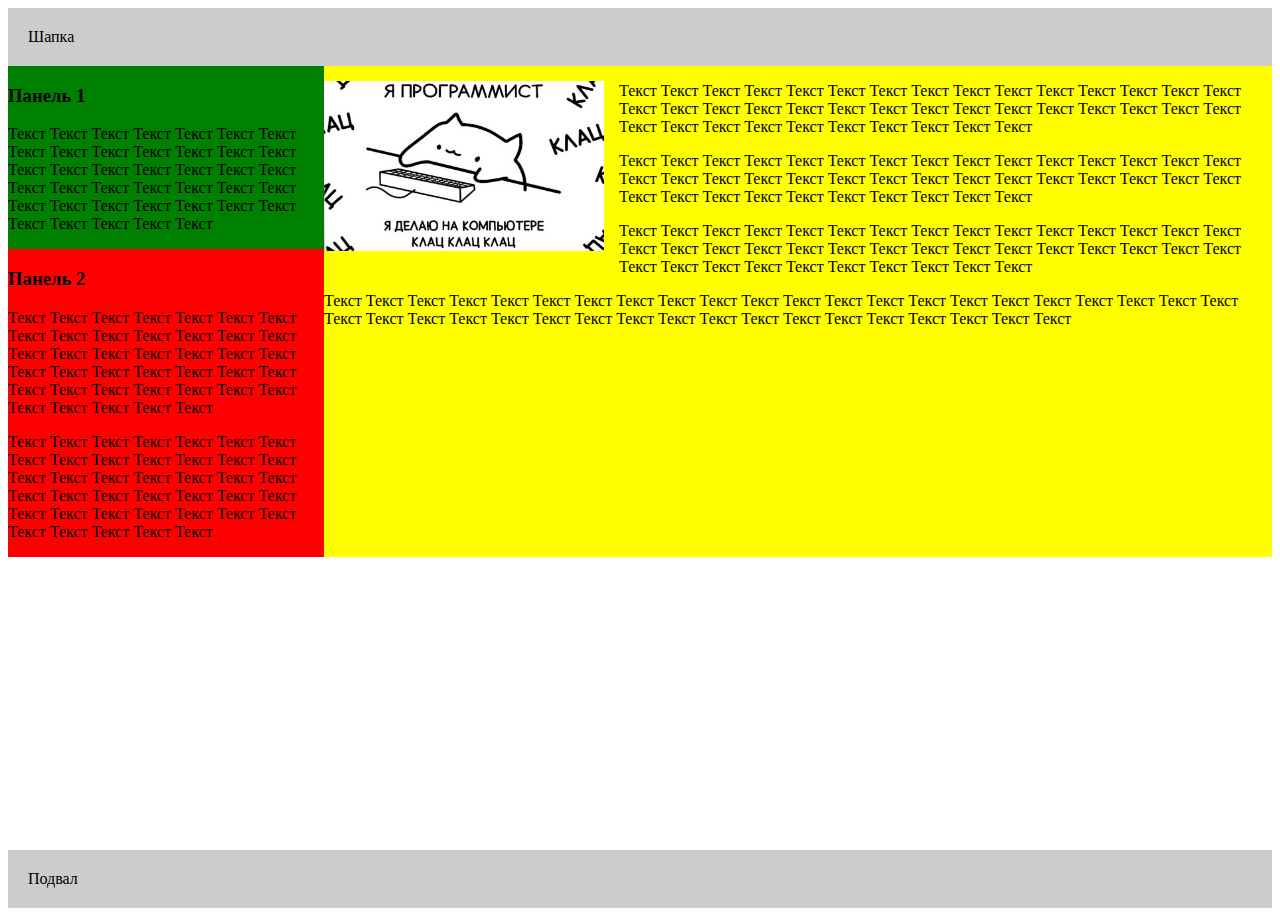
<file: tasks/task 1/index.html>
<!DOCTYPE html>
<html>
    <head>
        <meta charset="UTF-8">
        <link rel="stylesheet" type="text/css" href="style.css">
        <title>task 1</title>
        <meta name="viewport" content="width=device-width, initial-scale=1.0">
    </head>
    <body>
        <div class="page">
            <div class="header">Шапка</div>
            <div class="main">    
                <div class="side-1">
                    <h3>Панель 1</h3>
                    <p>Текст Текст Текст Текст Текст Текст Текст Текст Текст Текст Текст Текст Текст Текст Текст Текст Текст Текст Текст Текст Текст Текст Текст Текст Текст Текст Текст Текст Текст Текст Текст Текст Текст Текст Текст Текст Текст Текст Текст Текст</p>
                    
                </div>
                <div class="side-2">
                    <h3>Панель 2</h3>
                    <p>Текст Текст Текст Текст Текст Текст Текст Текст Текст Текст Текст Текст Текст Текст Текст Текст Текст Текст Текст Текст Текст Текст Текст Текст Текст Текст Текст Текст Текст Текст Текст Текст Текст Текст Текст Текст Текст Текст Текст Текст</p>
                    <p>Текст Текст Текст Текст Текст Текст Текст Текст Текст Текст Текст Текст Текст Текст Текст Текст Текст Текст Текст Текст Текст Текст Текст Текст Текст Текст Текст Текст Текст Текст Текст Текст Текст Текст Текст Текст Текст Текст Текст Текст</p>
                </div>
                <div class="content">
                    <img src="content_image.jpg" alt="">
                    <p>Текст Текст Текст Текст Текст Текст Текст Текст Текст Текст Текст Текст Текст Текст Текст Текст Текст Текст Текст Текст Текст Текст Текст Текст Текст Текст Текст Текст Текст Текст Текст Текст Текст Текст Текст Текст Текст Текст Текст Текст</p>
                    <p>Текст Текст Текст Текст Текст Текст Текст Текст Текст Текст Текст Текст Текст Текст Текст Текст Текст Текст Текст Текст Текст Текст Текст Текст Текст Текст Текст Текст Текст Текст Текст Текст Текст Текст Текст Текст Текст Текст Текст Текст</p>
                    <p>Текст Текст Текст Текст Текст Текст Текст Текст Текст Текст Текст Текст Текст Текст Текст Текст Текст Текст Текст Текст Текст Текст Текст Текст Текст Текст Текст Текст Текст Текст Текст Текст Текст Текст Текст Текст Текст Текст Текст Текст</p>
                    <p>Текст Текст Текст Текст Текст Текст Текст Текст Текст Текст Текст Текст Текст Текст Текст Текст Текст Текст Текст Текст Текст Текст Текст Текст Текст Текст Текст Текст Текст Текст Текст Текст Текст Текст Текст Текст Текст Текст Текст Текст</p>
                </div>
            </div>
            <div class="footer">Подвал</div>
        </div>
        
    </body>
    
    
</html>
</file>
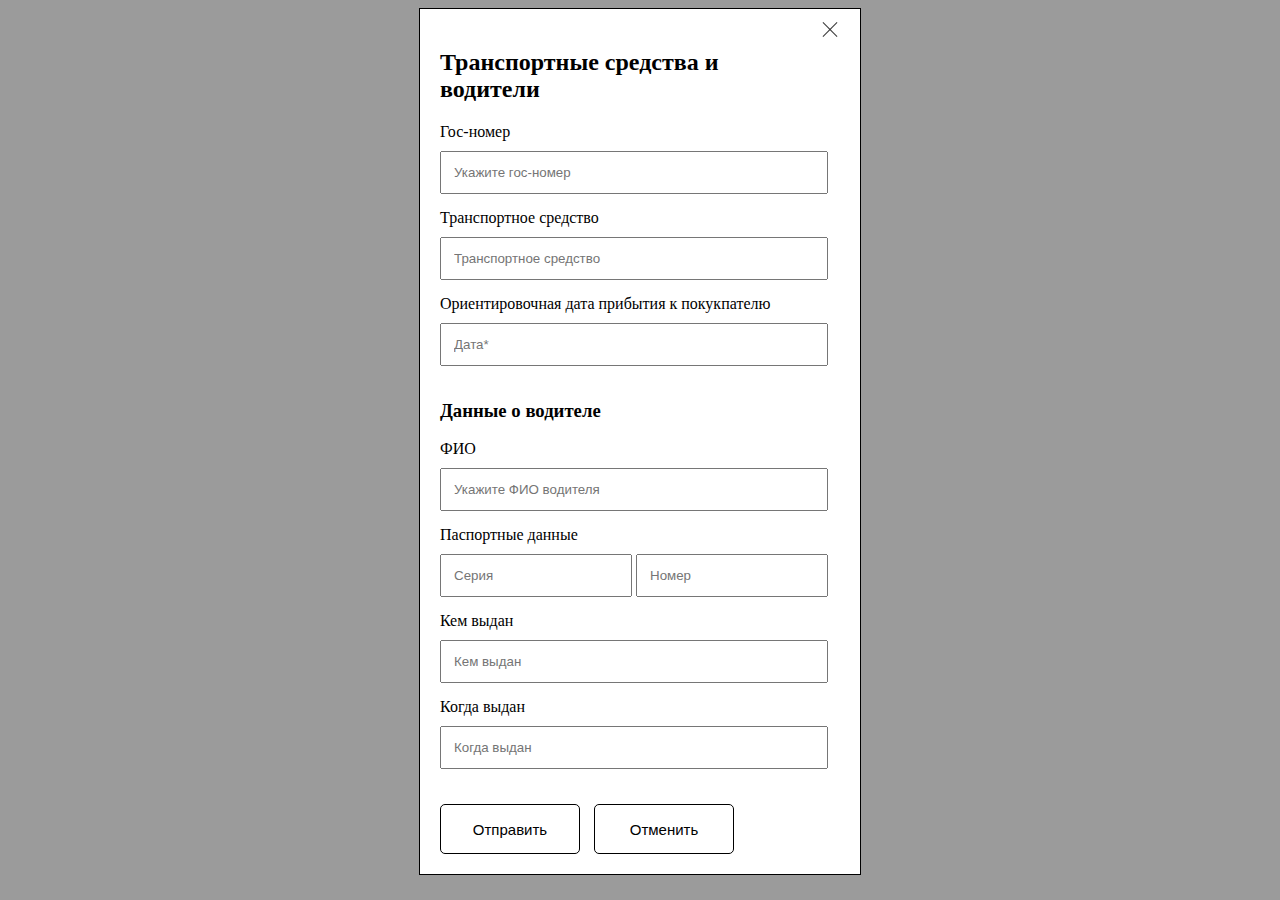
<file: tasks/task 2/index.html>
<!DOCTYPE html>
<html>
    <head>
        <meta charset="UTF-8">
        <link rel="stylesheet" type="text/css" href="style.css">
        <title>task 2</title>
        <meta name="viewport" content="width=device-width, initial-scale=1.0">
    </head>
    <body>
        <div class="form">
            <form>
                <a class="close" href="#"></a>
                <h2 class="title">Транспортные средства и водители</h1>
                <div>
                    <lable>Гос-номер</lable></br>
                    <input class="field" id="gosNumber" type="text" required placeholder="Укажите гос-номер">
                </div>
                <div>
                    <lable>Транспортное средство</lable></br>
                    <input class="field" id="vehicle" type="text" required placeholder="Транспортное средство">
                </div>
                <div>
                    <lable>Ориентировочная дата прибытия к покукпателю</lable></br>
                    <input class="field" type="text" onfocus="(this.type = 'date')" required placeholder="Дата*">
                </div>
                <h3 class="title">Данные о водителе</h1>
                <div>
                    <lable>ФИО</lable></br>
                    <input class="field" id="fio" type="text" required placeholder="Укажите ФИО водителя">
                </div>
                <div>
                    <lable>Паспортные данные</lable></br>
                    <input class="field-passport" id="series" type="text" required placeholder="Серия">
                    <input class="field-passport" id="number" type="text" required placeholder="Номер">
                </div>
                <div>
                    <lable>Кем выдан</lable></br>
                    <input class="field" id="byIssued" type="text" required placeholder="Кем выдан">
                </div>
                <div>
                    <lable>Когда выдан</lable></br>
                    <input class="field" id="whenIssued" type="text" required placeholder="Когда выдан">
                </div>
                <input class="send-button" type="submit" name="submit" value="Отправить">
                <input class="cancel-button" type="reset" name="reset" value="Отменить">
            </form>
        </div>

        <script src="jquery.js"></script>
        <script src="jquery.maskedinput.min.js"></script>
        <script src="main.js"></script>
    </body>
</html>
</file>
<file: tasks/task 1/style.css>
.page{
    display: flex;
    flex-direction: column;
    min-height: 100vh;
}
.main {
    display: grid;
    grid-auto-rows: minmax(50px, auto);
    grid-template-columns:1fr 3fr ;
    grid-template-rows: auto 0fr 0fr auto;
}

.header {
    background: #ccc;
    padding: 20px;
}
.footer {
    background: #ccc;
    padding: 20px;
    margin-top: auto;
}
.content {
    background: yellow;
    grid-column-start: 2;
    grid-row-start: 1;
    grid-row-end: 3;
}
.content>img{
    float: left;
    margin: 15px 15px 15px 0;
    width: 280px;
    height: 170px;
}
.side-1 {
    background: green;
    grid-column-start: 1;
}
.side-2 {
    background: red;
    grid-column-start: 1;
}
@media (max-width:1024px){
    .content {
        grid-column-start: 1;
        grid-column-end: 3;
        grid-row-start: 2;
    }
    .side-1 {
        grid-column-start: 1;
        grid-column-end: 3;
        height: fit-content;
    }
    .side-2 {
        grid-column-start: 1;
        grid-column-end: 3;
        height: fit-content;
    }

}
</file>
<file: tasks/task 2/style.css>
body{
    background: #9B9B9B;
}
.form{
    display: flex;
    justify-content: center;
}
form{
    width: 400px;
    padding: 20px;
    border: 1px solid #000;
    background: #ffffff;
}
.field{
    margin: 10px 0px 15px 0;
    padding: 12px;
    width: 90%;
}
.field-passport{
    margin: 10px 0px 15px 0;
    padding: 12px;
    width: 41%;
}

.send-button,.cancel-button{
    cursor: pointer;
    background-color:#ffffff ;
    font-size: 15px;
    border: 1px solid #000000;
    border-radius: 5px;
    color: #000000;
    margin: 20px 10px 0 0;
    width: 140px;
    height: 50px;
}
.send-button:hover,.cancel-button:hover{
    background-color:#000000 ;
    color: #ffffff;
}

.close{
    width: 20px;
    height: 20px;
    display: block;
    float: right;
}
.close::before{
    content:"";
    display: block;
    width: 20px;
    height: 1px;
    background-color: #333;
    transform:rotate(45deg);
    position: relative;
}
.close::after{
    content:"";
    display: block;
    width: 20px;
    height: 1px;
    background-color: #333;
    transform:rotate(-45deg);
    position: relative;
    top: -1px;
    
}
@media (max-width:400px){
    .field-passport {
        width: 90%;
    }
}
</file>
